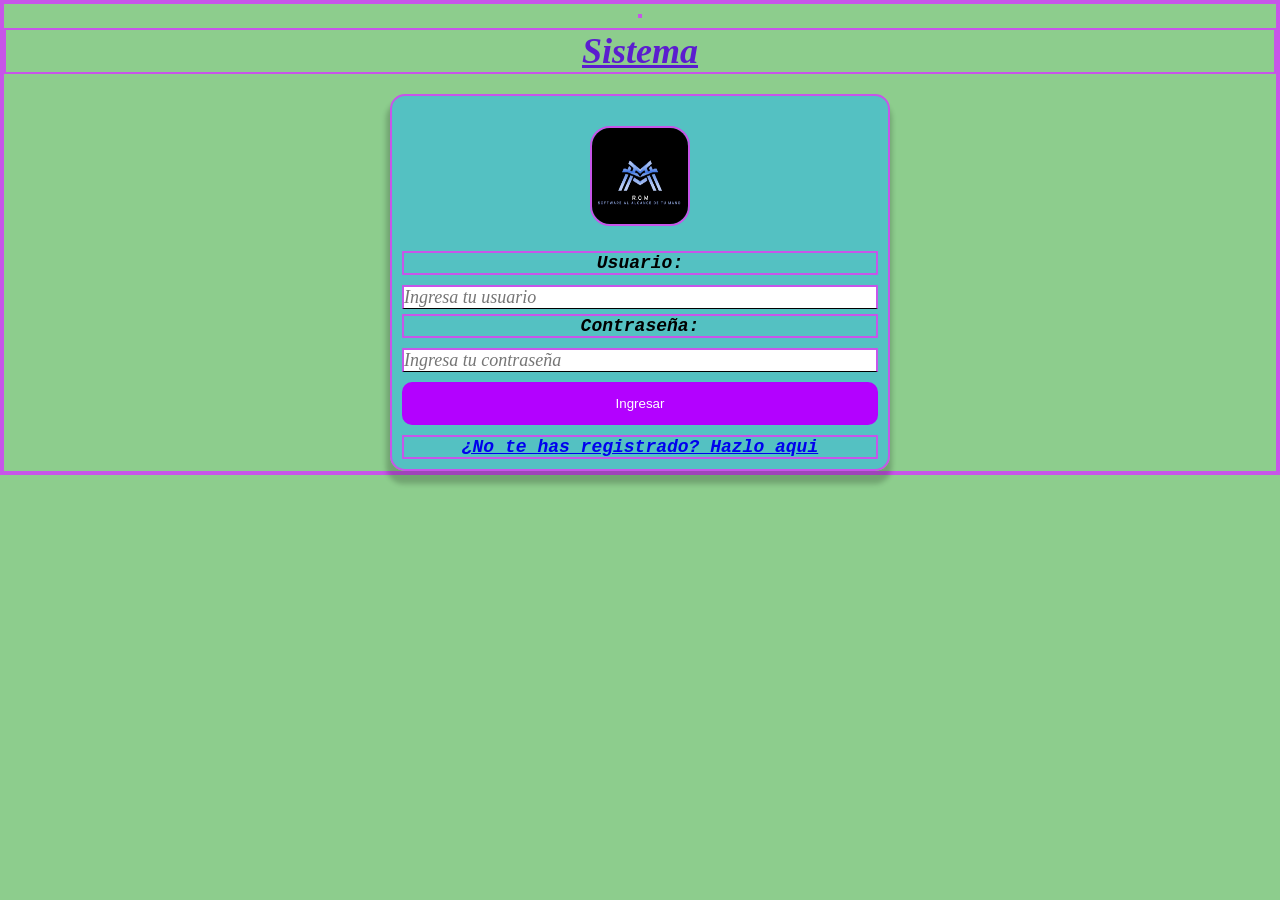
<file: index.html>
<!DOCTYPE html>
<html lang="es">
    <head>
        <meta charset="UTF-8">
        <meta name="viewport" content="width=device-width, initial-scale=1.0">
        <title>Login</title>
        <link href="./css/hoja_de_estilos.css" rel="stylesheet">
        <link rel="shortcut icon" href="./assets/logo_rom.ico" type="image/x-icon">
    </head>
    <body>
        <span id="mensaje"></span>
        <h1>Sistema</h1>
        <div id="formularioInicio" class="formularioContenedor">
            <img src="./assets/logo.jpeg" alt="Logo del equipo R.O.M." id="logo">
            <label for="usuario">Usuario:</label>
            <input type="text" placeholder="Ingresa tu usuario" id="usuario" class="formulario formularioCampo">
            <label for="contra">Contraseña:</label>
            <input type="password" placeholder="Ingresa tu contraseña" id="contra" class="formulario formularioCampo">
            <button id="btnIngresar" class="btnFormulario">Ingresar</button>
            <a href="./pages/registro.html"> ¿No te  has registrado? Hazlo aqui</a>
        </div>
        <script src="./js/script.js"></script>
    </body>
</html>
</file>
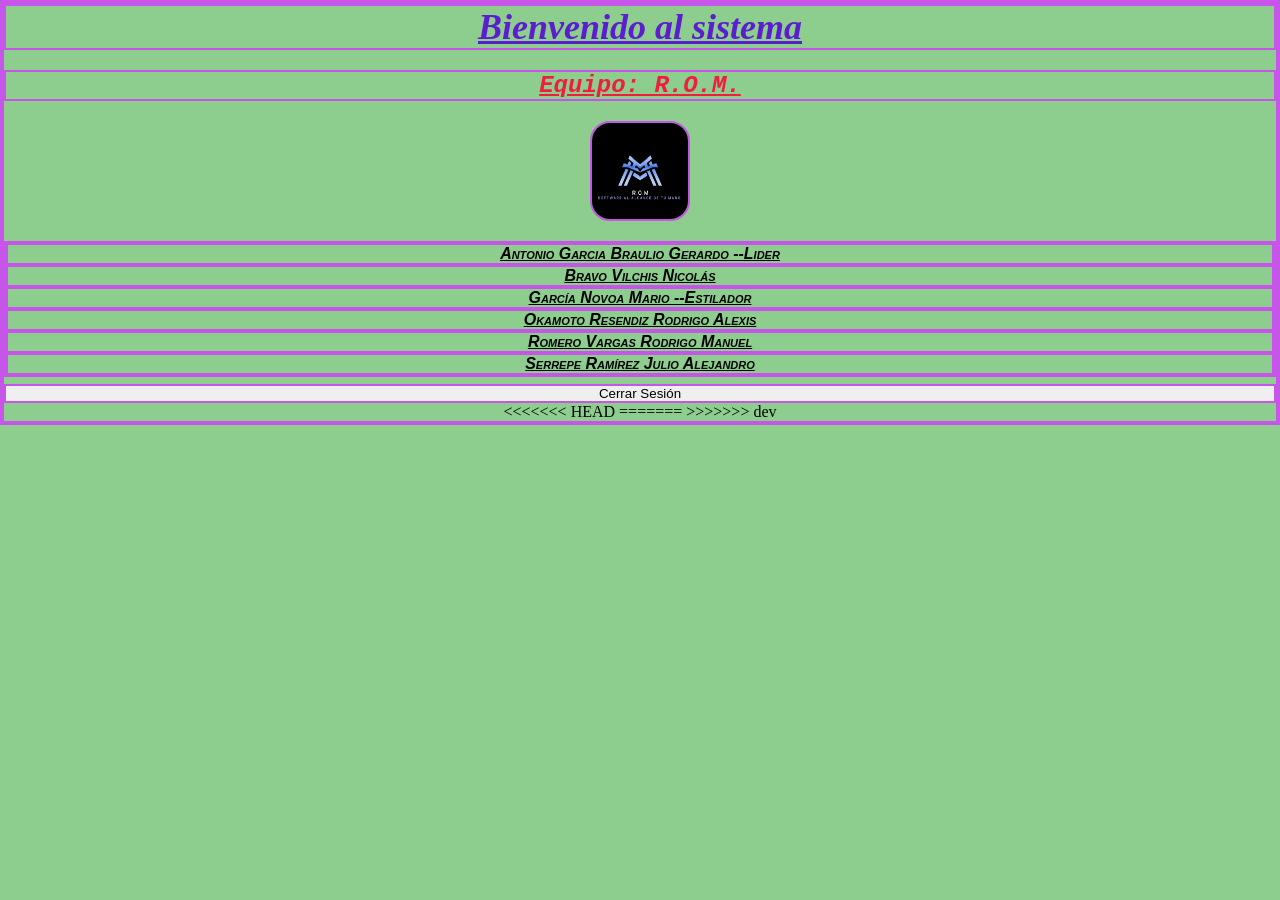
<file: pages/principal.html>
<!DOCTYPE html>
<html lang="es">
<head>
    <meta charset="UTF-8">
    <meta name="viewport" content="width=device-width, initial-scale=1.0">
    <title>Pagina Principal</title>
    <link href="../css/hoja_de_estilos.css" rel="stylesheet">
    <link rel="shortcut icon" href="../assets/logo_rom.ico" type="image/x-icon">
</head>
<body>
    <h1 id="bienvenida">Bienvenido al sistema</h1>
    <h2>Equipo: R.O.M.</h2>
    <img src="../assets/logo.jpeg" alt="Logo del equipo R.O.M." id="logo">
    <ol class="listas">
        <li>Antonio Garcia Braulio Gerardo --Lider</li>
        <li>Bravo Vilchis Nicolás</li>        
        <li>García Novoa Mario --Estilador</li>
        <li>Okamoto Resendiz Rodrigo Alexis</li>
        <li>Romero Vargas Rodrigo Manuel</li>
        <li>Serrepe Ramírez Julio Alejandro</li>
    </ol>

    <button id="btnCerrarSesion" class="btnFormulario">Cerrar Sesión</button>
<<<<<<< HEAD
    <script src="/js/script_principal.js"></script>
    
=======
    <script src="../js/script_principal.js"></script>
>>>>>>> dev
</body>
</html>
</file>
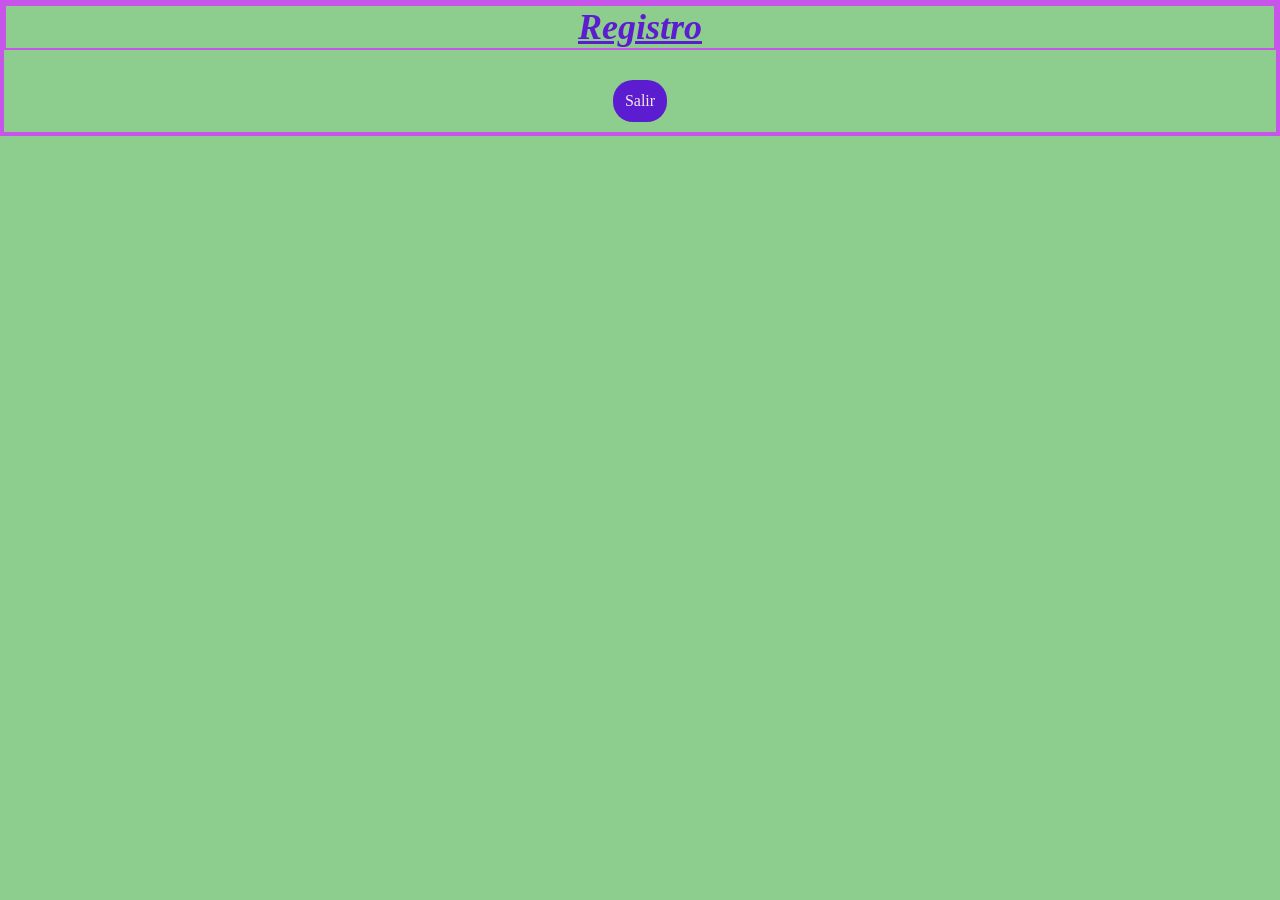
<file: pages/registro.html>
<!DOCTYPE html>
<html lang="es">
<head>
    <meta charset="UTF-8">
    <meta name="viewport" content="width=device-width, initial-scale=1.0">
    <title>Registro</title>
    <link rel="stylesheet" href="../css/hoja_de_estilos.css">
    <link rel="shortcut icon" href="../assets/logo_rom.ico" type="image/x-icon">
</head>
<body>
    <h1>Registro</h1>
    <a href="../index.html" id="btnSalir">Salir</a>
</body>
</html>
</file>
<file: css/hoja_de_estilos.css>
*{
	margin: 0;
	padding: 0;
	border: 2px solid rgb(199, 85, 233);
	box-sizing: border-box;
}
:root {
	--color-primario: #6ebf6e;
	--color-secundario: #f01d3c;
	--color-fondo: #6ebf6ec7;
	--color-texto: #000000;
	--color-resaltado: #5b1dcf;
	--fuente-principal: Georgia, "Times New Roman", Times, serif;
	--fuente-secundaria: "Courier New", Courier, monospace;
	--fuente-terciaria: Geneva, Arial, Helvetica, sans-serif;
}
label {
	margin-bottom: 10px;
	margin-top: 5px;
	color: var(--color-texto);
}
#mensaje {
	font-family: var(--fuente-principal);
	font-size: 16px;
	font-style: normal;
	font-weight: bold;
	margin: 10px auto;
	padding: 15px auto;
	width: 100px auto;
	background-color: rgba(250, 24, 24, 0.74);
}
#logo {
	width: 100px;
	height: 100px;
	margin: 0 auto 20px;
	margin-top: 20px;
	border-radius: 20px;
}
h1 {
	font-family: var(--fuente-principal);
	font-size: 36px;
	font-style: italic;
	font-weight: bold;
	color: #5b1dcf;
	text-decoration: underline;
	margin-bottom: 20px;
}
h2 {
	font-family: var(--fuente-secundaria);
	font-size: 24px;
	font-style: italic;
	font-weight: bold;
	color: #f01d3c;
	text-decoration: underline;
}
p {
	font-family: var(--fuente-secundaria);
	font-size: 16px;
	font-style: normal;
	font-weight: normal;
	font-variant: normal;
	color: #000000;
}
body {
	background-color: var(--color-fondo);
	text-align: center;
	display: flex;
	justify-content: center;
	flex-direction: column;
}
.listas {
	font-family: Geneva, Arial, Helvetica, sans-serif;
	font-size: 16px;
	font-style: italic;
	font-weight: bolder;
	font-variant: small-caps;
	color: #000000;
	text-decoration: underline;
}
.eslogan {
	font-family: Geneva, Arial, Helvetica, sans-serif;
	font-size: 24px;
	font-style: italic;
	font-weight: bolder;
	font-variant: normal;
	color: #000000;
	text-decoration: underline;
}
.resaltadomay {
	font-family: Geneva, Arial, Helvetica, sans-serif;
	font-size: 36px;
	font-style: italic;
	font-weight: bolder;
	font-variant: small-caps;
	text-transform: uppercase;
	color: #000000;
	text-decoration: underline;
}
.quejas {
	font-family: Verdana, Arial, Helvetica, sans-serif;
	font-size: 36px;
	font-style: italic;
	font-weight: bold;
	font-variant: small-caps;
	text-transform: uppercase;
	color: #FF0000;
	text-decoration: underline;
}

.formulario {
	font-family: Georgia, "Times New Roman", Times, serif;
	font-size: 18px;
	font-style: oblique;
	line-height: normal;
	font-weight: normal;
	color: #000000;
}
.formularioCampo {
	outline: none;
	border-bottom: 1px solid #000000;
	transition: all 300ms ease-in-out;
}

.formularioCampo:focus {
	border-bottom: 1px solid #000000;
	box-shadow: 0 0 5px rgba(255, 0, 0, 0.5);
	border-radius: 30px;
}

.formularioContenedor{
	display: flex;
	flex-direction: column;
	margin: 0 auto;
	padding: 10px;
	min-width: 500px;
	max-width: 95dvw;
	border-radius: 8px;
	box-shadow: -1px 10px 5px 3px rgba(0, 0, 0, 0.2);
	border-radius: 15px;
	justify-content: center;
}
.btnFormulario {
	margin-top: 7px;
}
#btnIngresar{
    padding:14px;
    border: none;
    background: #b301ff;
    color: white;
    cursor: pointer;
	border-radius: 10px;
	margin-top: 10px;
	margin-bottom: 10px;
    transition: 0.3s;
}
#btnIngresar:hover{
    background: #e53c3c;
}
#formularioInicio {
	background-color: rgba(28, 181, 247, 0.5);
	width: 100px;
	font-family: "Courier New", Courier, monospace;
	font-size: 18px;
	font-style: italic;
	font-weight: bold;
}
.formularior {
	font-family: Geneva, Arial, Helvetica, sans-serif;
	font-size: 14px;
	font-style: italic;
	font-weight: bolder;
	font-variant: small-caps;
	color: #000000;
	text-decoration: underline;
}
.titulosr {
	font-family: Geneva, Arial, Helvetica, sans-serif;
	font-size: 24px;
	font-style: italic;
	font-weight: bold;
	font-variant: small-caps;
	text-decoration: underline;
}
.resaltadosr {
	font-family: "Courier New", Courier, monospace;
	font-size: 18px;
	font-style: italic;
	font-weight: bold;
	text-decoration: underline;
}
.procedimiento1 {
	font-family: Arial, Helvetica, sans-serif;
	font-size: 16px;
	font-style: normal;
	font-weight: normal;
	font-variant: normal;
}
.subresaltados1 {
	font-family: Verdana, Arial, Helvetica, sans-serif;
	font-size: 18px;
	font-style: italic;
	font-weight: bold;
	font-variant: normal;
	text-decoration: underline;
}
.subresaltados2 {
	font-family: "Courier New", Courier, monospace;
	font-size: 18px;
	font-style: italic;
	font-weight: bold;
	text-decoration: underline;
}

.procedimiento2 {
	font-family: "Times New Roman", Times, serif;
	font-size: 16px;
	font-style: italic;
	font-weight: normal;
	font-variant: normal;
}

.titulos2 {
	font-family: Georgia, "Times New Roman", Times, serif;
	font-size: 24px;
	font-style: italic;
	font-weight: bold;
	font-variant: small-caps;
	text-decoration: underline;
}
#btnSalir{
    padding:12px;
    border: none;
    background: #5b1dcf;
    color: rgb(246, 232, 232);
    cursor: pointer;
	border-radius: 20px;
	margin-top: 10px;
	margin-bottom: 10px;
    transition: 0.3s;
	text-decoration: none;
    align-self: center;
}
#btnSalir:hover{
    background: #3f1499;
}
</file>
